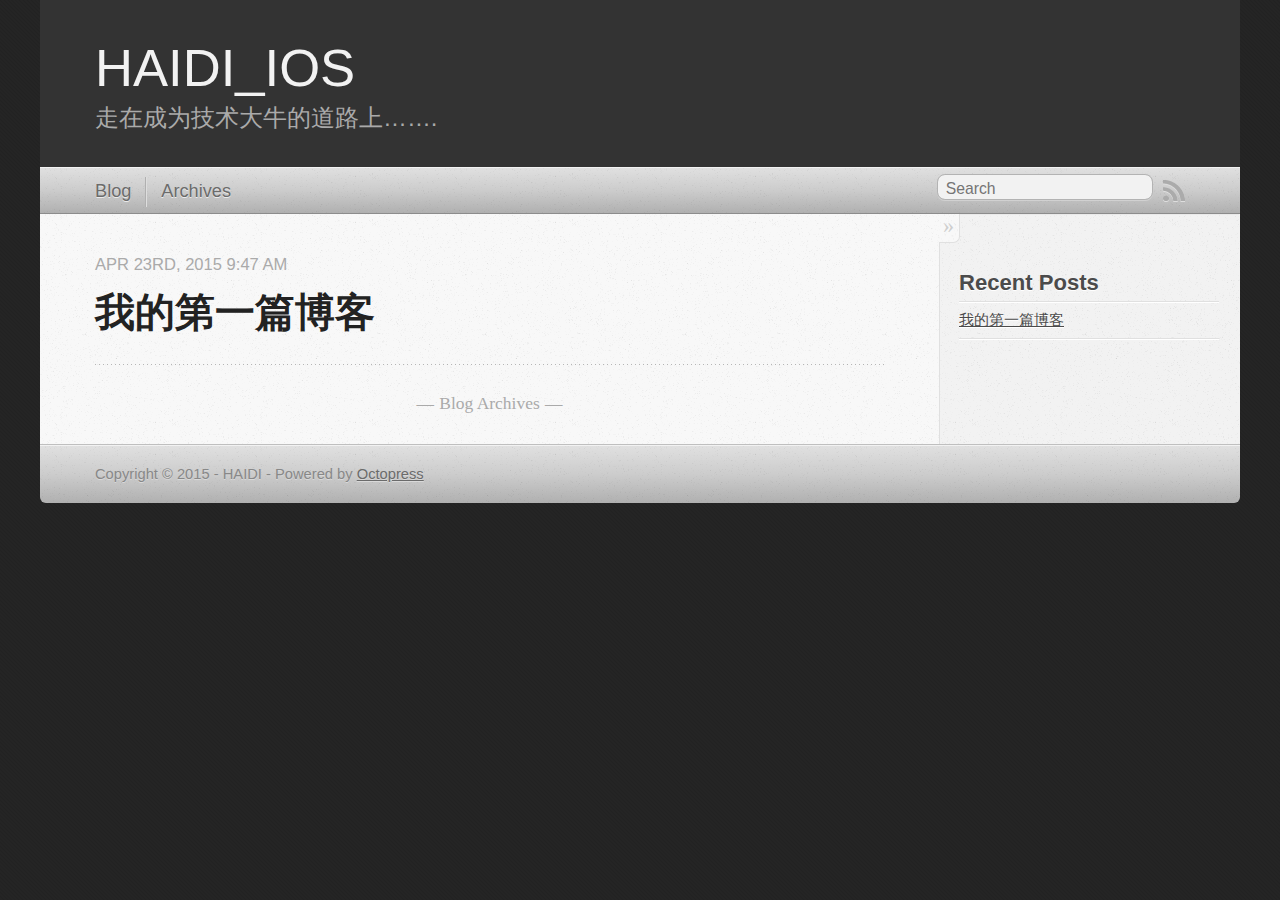
<file: index.html>
<!DOCTYPE html>
<!--[if IEMobile 7 ]><html class="no-js iem7"><![endif]-->
<!--[if lt IE 9]><html class="no-js lte-ie8"><![endif]-->
<!--[if (gt IE 8)|(gt IEMobile 7)|!(IEMobile)|!(IE)]><!--><html class="no-js" lang="en"><!--<![endif]-->
<head>
  <meta charset="utf-8">
  <title>HAIDI_IOS</title>
  <meta name="author" content="HAIDI">

  
  <meta name="description" content="
">
  

  <!-- http://t.co/dKP3o1e -->
  <meta name="HandheldFriendly" content="True">
  <meta name="MobileOptimized" content="320">
  <meta name="viewport" content="width=device-width, initial-scale=1">

  
  <link rel="canonical" href="http://haidi5476381.github.io/">
  <link href="/favicon.png" rel="icon">
  <link href="/stylesheets/screen.css" media="screen, projection" rel="stylesheet" type="text/css">
  <link href="/atom.xml" rel="alternate" title="HAIDI_IOS" type="application/atom+xml">
  <script src="/javascripts/modernizr-2.0.js"></script>
  <script src="//ajax.googleapis.com/ajax/libs/jquery/1.9.1/jquery.min.js"></script>
  <script>!window.jQuery && document.write(unescape('%3Cscript src="/javascripts/libs/jquery.min.js"%3E%3C/script%3E'))</script>
  <script src="/javascripts/octopress.js" type="text/javascript"></script>
  <!--Fonts from Google"s Web font directory at http://google.com/webfonts -->

  

</head>

<body   >
  <header role="banner"><hgroup>
  <h1><a href="/">HAIDI_IOS</a></h1>
  
    <h2>走在成为技术大牛的道路上&#8230;&#8230;.</h2>
  
</hgroup>

</header>
  <nav role="navigation"><ul class="subscription" data-subscription="rss">
  <li><a href="/atom.xml" rel="subscribe-rss" title="subscribe via RSS">RSS</a></li>
  
</ul>
  
<form action="https://www.google.com/search" method="get">
  <fieldset role="search">
    <input type="hidden" name="sitesearch" value="haidi5476381.github.io">
    <input class="search" type="text" name="q" results="0" placeholder="Search"/>
  </fieldset>
</form>
  
<ul class="main-navigation">
  <li><a href="/">Blog</a></li>
  <li><a href="/blog/archives">Archives</a></li>
</ul>

</nav>
  <div id="main">
    <div id="content">
      <div class="blog-index">
  
  
  
    <article>
      
  <header>
    
      <h1 class="entry-title"><a href="/blog/2015/04/23/wo-de-di-%5B%3F%5D-pian-bo-ke/">我的第一篇博客</a></h1>
    
    
      <p class="meta">
        




<time class='entry-date' datetime='2015-04-23T09:47:11+08:00'><span class='date'><span class='date-month'>Apr</span> <span class='date-day'>23</span><span class='date-suffix'>rd</span>, <span class='date-year'>2015</span></span> <span class='time'>9:47 am</span></time>
        
      </p>
    
  </header>


  <div class="entry-content">
</div>
  
  


    </article>
  
  <div class="pagination">
    
    <a href="/blog/archives">Blog Archives</a>
    
  </div>
</div>
<aside class="sidebar">
  
    <section>
  <h1>Recent Posts</h1>
  <ul id="recent_posts">
    
      <li class="post">
        <a href="/blog/2015/04/23/wo-de-di-%5B%3F%5D-pian-bo-ke/">我的第一篇博客</a>
      </li>
    
  </ul>
</section>





  
</aside>

    </div>
  </div>
  <footer role="contentinfo"><p>
  Copyright &copy; 2015 - HAIDI -
  <span class="credit">Powered by <a href="http://octopress.org">Octopress</a></span>
</p>

</footer>
  







  <script type="text/javascript">
    (function(){
      var twitterWidgets = document.createElement('script');
      twitterWidgets.type = 'text/javascript';
      twitterWidgets.async = true;
      twitterWidgets.src = '//platform.twitter.com/widgets.js';
      document.getElementsByTagName('head')[0].appendChild(twitterWidgets);
    })();
  </script>





</body>
</html>
</file>
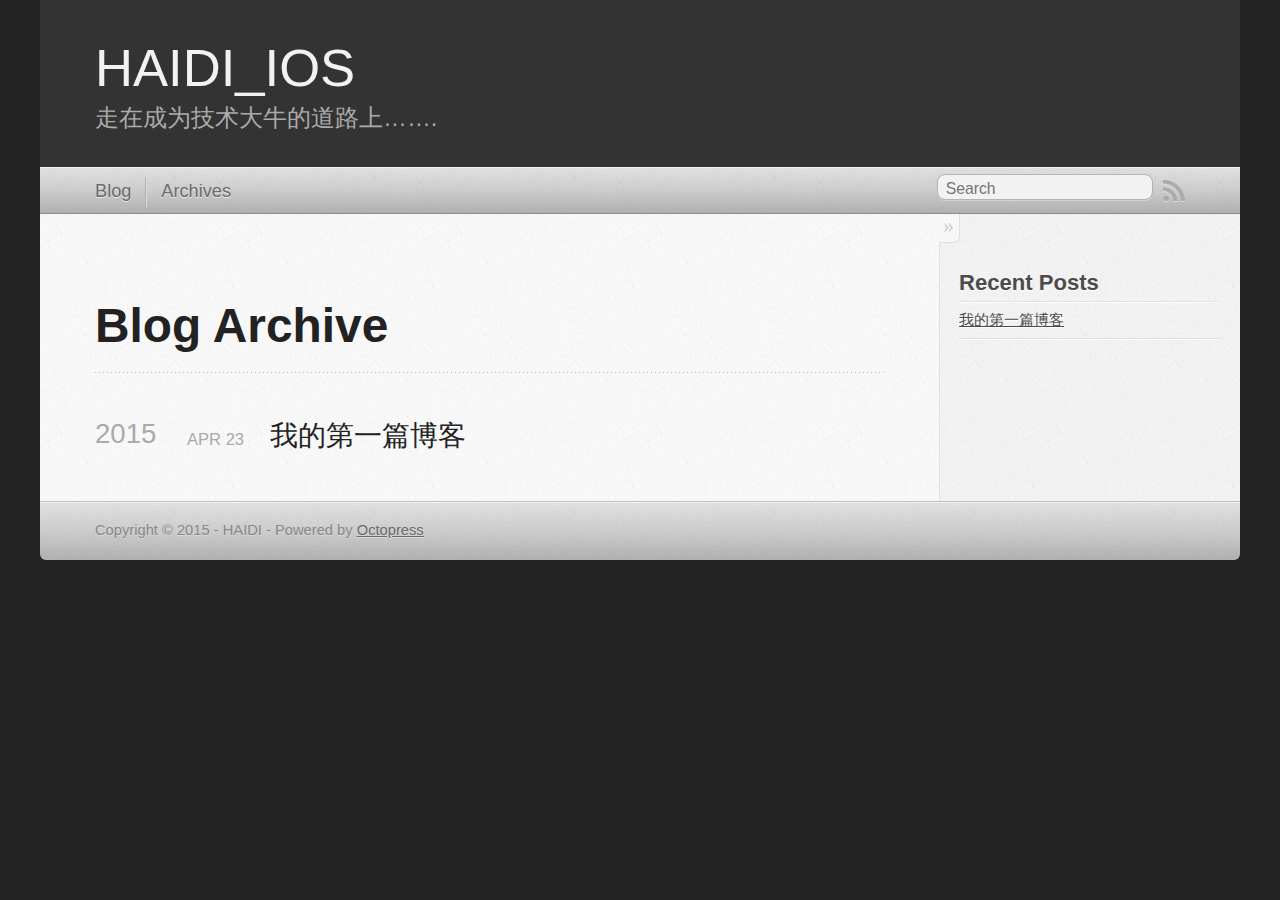
<file: blog/archives/index.html>
<!DOCTYPE html>
<!--[if IEMobile 7 ]><html class="no-js iem7"><![endif]-->
<!--[if lt IE 9]><html class="no-js lte-ie8"><![endif]-->
<!--[if (gt IE 8)|(gt IEMobile 7)|!(IEMobile)|!(IE)]><!--><html class="no-js" lang="en"><!--<![endif]-->
<head>
  <meta charset="utf-8">
  <title>Blog Archive - HAIDI_IOS</title>
  <meta name="author" content="HAIDI">

  
  <meta name="description" content=" Blog Archive 2015 我的第一篇博客
Apr 23 2015 Recent Posts 我的第一篇博客 ">
  

  <!-- http://t.co/dKP3o1e -->
  <meta name="HandheldFriendly" content="True">
  <meta name="MobileOptimized" content="320">
  <meta name="viewport" content="width=device-width, initial-scale=1">

  
  <link rel="canonical" href="http://haidi5476381.github.io/blog/archives/">
  <link href="/favicon.png" rel="icon">
  <link href="/stylesheets/screen.css" media="screen, projection" rel="stylesheet" type="text/css">
  <link href="/atom.xml" rel="alternate" title="HAIDI_IOS" type="application/atom+xml">
  <script src="/javascripts/modernizr-2.0.js"></script>
  <script src="//ajax.googleapis.com/ajax/libs/jquery/1.9.1/jquery.min.js"></script>
  <script>!window.jQuery && document.write(unescape('%3Cscript src="/javascripts/libs/jquery.min.js"%3E%3C/script%3E'))</script>
  <script src="/javascripts/octopress.js" type="text/javascript"></script>
  <!--Fonts from Google"s Web font directory at http://google.com/webfonts -->

  

</head>

<body   >
  <header role="banner"><hgroup>
  <h1><a href="/">HAIDI_IOS</a></h1>
  
    <h2>走在成为技术大牛的道路上&#8230;&#8230;.</h2>
  
</hgroup>

</header>
  <nav role="navigation"><ul class="subscription" data-subscription="rss">
  <li><a href="/atom.xml" rel="subscribe-rss" title="subscribe via RSS">RSS</a></li>
  
</ul>
  
<form action="https://www.google.com/search" method="get">
  <fieldset role="search">
    <input type="hidden" name="sitesearch" value="haidi5476381.github.io">
    <input class="search" type="text" name="q" results="0" placeholder="Search"/>
  </fieldset>
</form>
  
<ul class="main-navigation">
  <li><a href="/">Blog</a></li>
  <li><a href="/blog/archives">Archives</a></li>
</ul>

</nav>
  <div id="main">
    <div id="content">
      <div>
<article role="article">
  
  <header>
    <h1 class="entry-title">Blog Archive</h1>
    
  </header>
  
  <div id="blog-archives">



  
  <h2>2015</h2>

<article>
  
<h1><a href="/blog/2015/04/23/wo-de-di-%5B%3F%5D-pian-bo-ke/">我的第一篇博客</a></h1>
<time datetime="2015-04-23T09:47:11+08:00" pubdate><span class='month'>Apr</span> <span class='day'>23</span> <span class='year'>2015</span></time>


</article>

</div>

  
</article>

</div>

<aside class="sidebar">
  
    <section>
  <h1>Recent Posts</h1>
  <ul id="recent_posts">
    
      <li class="post">
        <a href="/blog/2015/04/23/wo-de-di-%5B%3F%5D-pian-bo-ke/">我的第一篇博客</a>
      </li>
    
  </ul>
</section>





  
</aside>


    </div>
  </div>
  <footer role="contentinfo"><p>
  Copyright &copy; 2015 - HAIDI -
  <span class="credit">Powered by <a href="http://octopress.org">Octopress</a></span>
</p>

</footer>
  







  <script type="text/javascript">
    (function(){
      var twitterWidgets = document.createElement('script');
      twitterWidgets.type = 'text/javascript';
      twitterWidgets.async = true;
      twitterWidgets.src = '//platform.twitter.com/widgets.js';
      document.getElementsByTagName('head')[0].appendChild(twitterWidgets);
    })();
  </script>





</body>
</html>
</file>
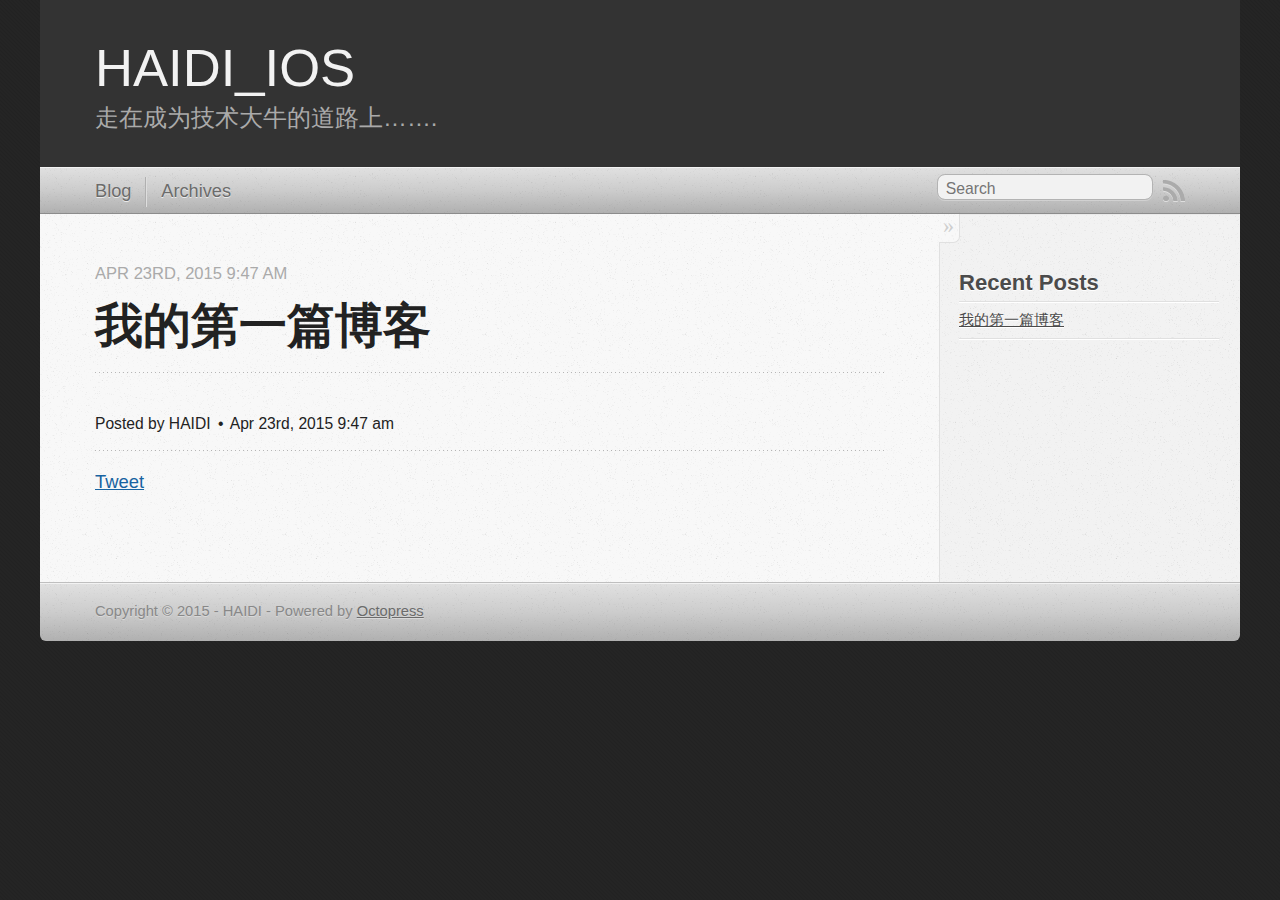
<file: blog/2015/04/23/wo-de-di-[?]-pian-bo-ke/index.html>
<!DOCTYPE html>
<!--[if IEMobile 7 ]><html class="no-js iem7"><![endif]-->
<!--[if lt IE 9]><html class="no-js lte-ie8"><![endif]-->
<!--[if (gt IE 8)|(gt IEMobile 7)|!(IEMobile)|!(IE)]><!--><html class="no-js" lang="en"><!--<![endif]-->
<head>
  <meta charset="utf-8">
  <title>我的第一篇博客 - HAIDI_IOS</title>
  <meta name="author" content="HAIDI">

  
  <meta name="description" content="
">
  

  <!-- http://t.co/dKP3o1e -->
  <meta name="HandheldFriendly" content="True">
  <meta name="MobileOptimized" content="320">
  <meta name="viewport" content="width=device-width, initial-scale=1">

  
  <link rel="canonical" href="http://haidi5476381.github.io/blog/2015/04/23/wo-de-di-%5B%3F%5D-pian-bo-ke/">
  <link href="/favicon.png" rel="icon">
  <link href="/stylesheets/screen.css" media="screen, projection" rel="stylesheet" type="text/css">
  <link href="/atom.xml" rel="alternate" title="HAIDI_IOS" type="application/atom+xml">
  <script src="/javascripts/modernizr-2.0.js"></script>
  <script src="//ajax.googleapis.com/ajax/libs/jquery/1.9.1/jquery.min.js"></script>
  <script>!window.jQuery && document.write(unescape('%3Cscript src="/javascripts/libs/jquery.min.js"%3E%3C/script%3E'))</script>
  <script src="/javascripts/octopress.js" type="text/javascript"></script>
  <!--Fonts from Google"s Web font directory at http://google.com/webfonts -->

  

</head>

<body   >
  <header role="banner"><hgroup>
  <h1><a href="/">HAIDI_IOS</a></h1>
  
    <h2>走在成为技术大牛的道路上&#8230;&#8230;.</h2>
  
</hgroup>

</header>
  <nav role="navigation"><ul class="subscription" data-subscription="rss">
  <li><a href="/atom.xml" rel="subscribe-rss" title="subscribe via RSS">RSS</a></li>
  
</ul>
  
<form action="https://www.google.com/search" method="get">
  <fieldset role="search">
    <input type="hidden" name="sitesearch" value="haidi5476381.github.io">
    <input class="search" type="text" name="q" results="0" placeholder="Search"/>
  </fieldset>
</form>
  
<ul class="main-navigation">
  <li><a href="/">Blog</a></li>
  <li><a href="/blog/archives">Archives</a></li>
</ul>

</nav>
  <div id="main">
    <div id="content">
      <div>
<article class="hentry" role="article">
  
  <header>
    
      <h1 class="entry-title">我的第一篇博客</h1>
    
    
      <p class="meta">
        




<time class='entry-date' datetime='2015-04-23T09:47:11+08:00'><span class='date'><span class='date-month'>Apr</span> <span class='date-day'>23</span><span class='date-suffix'>rd</span>, <span class='date-year'>2015</span></span> <span class='time'>9:47 am</span></time>
        
      </p>
    
  </header>


<div class="entry-content">
</div>


  <footer>
    <p class="meta">
      
  

<span class="byline author vcard">Posted by <span class="fn">HAIDI</span></span>

      




<time class='entry-date' datetime='2015-04-23T09:47:11+08:00'><span class='date'><span class='date-month'>Apr</span> <span class='date-day'>23</span><span class='date-suffix'>rd</span>, <span class='date-year'>2015</span></span> <span class='time'>9:47 am</span></time>
      


    </p>
    
      <div class="sharing">
  
  <a href="//twitter.com/share" class="twitter-share-button" data-url="http://haidi5476381.github.io/blog/2015/04/23/wo-de-di-%5B%3F%5D-pian-bo-ke/" data-via="haidi5476381" data-counturl="http://haidi5476381.github.io/blog/2015/04/23/wo-de-di-%5B%3F%5D-pian-bo-ke/" >Tweet</a>
  
  
  
</div>

    
    <p class="meta">
      
      
    </p>
  </footer>
</article>

</div>

<aside class="sidebar">
  
    <section>
  <h1>Recent Posts</h1>
  <ul id="recent_posts">
    
      <li class="post">
        <a href="/blog/2015/04/23/wo-de-di-%5B%3F%5D-pian-bo-ke/">我的第一篇博客</a>
      </li>
    
  </ul>
</section>





  
</aside>


    </div>
  </div>
  <footer role="contentinfo"><p>
  Copyright &copy; 2015 - HAIDI -
  <span class="credit">Powered by <a href="http://octopress.org">Octopress</a></span>
</p>

</footer>
  







  <script type="text/javascript">
    (function(){
      var twitterWidgets = document.createElement('script');
      twitterWidgets.type = 'text/javascript';
      twitterWidgets.async = true;
      twitterWidgets.src = '//platform.twitter.com/widgets.js';
      document.getElementsByTagName('head')[0].appendChild(twitterWidgets);
    })();
  </script>





</body>
</html>
</file>
<file: stylesheets/screen.css>
html,body,div,span,applet,object,iframe,h1,h2,h3,h4,h5,h6,p,blockquote,pre,a,abbr,acronym,address,big,cite,code,del,dfn,em,img,ins,kbd,q,s,samp,small,strike,strong,sub,sup,tt,var,b,u,i,center,dl,dt,dd,ol,ul,li,fieldset,form,label,legend,table,caption,tbody,tfoot,thead,tr,th,td,article,aside,canvas,details,embed,figure,figcaption,footer,header,hgroup,menu,nav,output,ruby,section,summary,time,mark,audio,video{margin:0;padding:0;border:0;font:inherit;font-size:100%;vertical-align:baseline}html{line-height:1}ol,ul{list-style:none}table{border-collapse:collapse;border-spacing:0}caption,th,td{text-align:left;font-weight:normal;vertical-align:middle}q,blockquote{quotes:none}q:before,q:after,blockquote:before,blockquote:after{content:"";content:none}a img{border:none}article,aside,details,figcaption,figure,footer,header,hgroup,main,menu,nav,section,summary{display:block}a{color:#1863a1}a:visited{color:#751590}a:focus{color:#0181eb}a:hover{color:#0181eb}a:active{color:#01579f}aside.sidebar a{color:#222}aside.sidebar a:focus{color:#0181eb}aside.sidebar a:hover{color:#0181eb}aside.sidebar a:active{color:#01579f}a{-moz-transition:color 0.3s;-o-transition:color 0.3s;-webkit-transition:color 0.3s;transition:color 0.3s}html{background:#252525 url('/images/line-tile.png?1429753515') top left}body>div{background:#f2f2f2 url('/images/noise.png?1429753515') top left;border-bottom:1px solid #bfbfbf}body>div>div{background:#f8f8f8 url('/images/noise.png?1429753515') top left;border-right:1px solid #e0e0e0}.heading,body>header h1,h1,h2,h3,h4,h5,h6{font-family:"PT Serif","Georgia","Helvetica Neue",Arial,sans-serif}.sans,body>header h2,article header p.meta,article>footer,#content .blog-index footer,html .gist .gist-file .gist-meta,#blog-archives a.category,#blog-archives time,aside.sidebar section,body>footer{font-family:"PT Sans","Helvetica Neue",Arial,sans-serif}.serif,body,#content .blog-index a[rel=full-article]{font-family:"PT Serif",Georgia,Times,"Times New Roman",serif}.mono,pre,code,tt,p code,li code{font-family:Menlo,Monaco,"Andale Mono","lucida console","Courier New",monospace}body>header h1{font-size:2.2em;font-family:"PT Serif","Georgia","Helvetica Neue",Arial,sans-serif;font-weight:normal;line-height:1.2em;margin-bottom:0.6667em}body>header h2{font-family:"PT Serif","Georgia","Helvetica Neue",Arial,sans-serif}body{line-height:1.5em;color:#222}h1{font-size:2.2em;line-height:1.2em}@media only screen and (min-width: 992px){body{font-size:1.15em}h1{font-size:2.6em;line-height:1.2em}}h1,h2,h3,h4,h5,h6{text-rendering:optimizelegibility;margin-bottom:1em;font-weight:bold}h2,section h1{font-size:1.5em}h3,section h2,section section h1{font-size:1.3em}h4,section h3,section section h2,section section section h1{font-size:1em}h5,section h4,section section h3{font-size:.9em}h6,section h5,section section h4,section section section h3{font-size:.8em}p,article blockquote,ul,ol{margin-bottom:1.5em}ul{list-style-type:disc}ul ul{list-style-type:circle;margin-bottom:0px}ul ul ul{list-style-type:square;margin-bottom:0px}ol{list-style-type:decimal}ol ol{list-style-type:lower-alpha;margin-bottom:0px}ol ol ol{list-style-type:lower-roman;margin-bottom:0px}ul,ul ul,ul ol,ol,ol ul,ol ol{margin-left:1.3em}ul ul,ul ol,ol ul,ol ol{margin-bottom:0em}strong{font-weight:bold}em{font-style:italic}sup,sub{font-size:0.75em;position:relative;display:inline-block;padding:0 .2em;line-height:.8em}sup{top:-.5em}sub{bottom:-.5em}a[rev='footnote']{font-size:.75em;padding:0 .3em;line-height:1}q{font-style:italic}q:before{content:"\201C"}q:after{content:"\201D"}em,dfn{font-style:italic}strong,dfn{font-weight:bold}del,s{text-decoration:line-through}abbr,acronym{border-bottom:1px dotted;cursor:help}hr{margin-bottom:0.2em}small{font-size:.8em}big{font-size:1.2em}article blockquote{font-style:italic;position:relative;font-size:1.2em;line-height:1.5em;padding-left:1em;border-left:4px solid rgba(170,170,170,0.5)}article blockquote cite{font-style:italic}article blockquote cite a{color:#aaa !important;word-wrap:break-word}article blockquote cite:before{content:'\2014';padding-right:.3em;padding-left:.3em;color:#aaa}@media only screen and (min-width: 992px){article blockquote{padding-left:1.5em;border-left-width:4px}}.pullquote-right:before,.pullquote-left:before{padding:0;border:none;content:attr(data-pullquote);float:right;width:45%;margin:.5em 0 1em 1.5em;position:relative;top:7px;font-size:1.4em;line-height:1.45em}.pullquote-left:before{float:left;margin:.5em 1.5em 1em 0}.force-wrap,article a,aside.sidebar a{white-space:-moz-pre-wrap;white-space:-pre-wrap;white-space:-o-pre-wrap;white-space:pre-wrap;word-wrap:break-word}.group,body>header,body>nav,body>footer,body #content>article,body #content>div>article,body #content>div>section,body div.pagination,aside.sidebar,#main,#content,.sidebar{*zoom:1}.group:after,body>header:after,body>nav:after,body>footer:after,body #content>article:after,body #content>div>article:after,body #content>div>section:after,body div.pagination:after,#main:after,#content:after,.sidebar:after{content:"";display:table;clear:both}body{-webkit-text-size-adjust:none;max-width:1200px;position:relative;margin:0 auto}body>header,body>nav,body>footer,body #content>article,body #content>div>article,body #content>div>section{padding-left:18px;padding-right:18px}@media only screen and (min-width: 480px){body>header,body>nav,body>footer,body #content>article,body #content>div>article,body #content>div>section{padding-left:25px;padding-right:25px}}@media only screen and (min-width: 768px){body>header,body>nav,body>footer,body #content>article,body #content>div>article,body #content>div>section{padding-left:35px;padding-right:35px}}@media only screen and (min-width: 992px){body>header,body>nav,body>footer,body #content>article,body #content>div>article,body #content>div>section{padding-left:55px;padding-right:55px}}body div.pagination{margin-left:18px;margin-right:18px}@media only screen and (min-width: 480px){body div.pagination{margin-left:25px;margin-right:25px}}@media only screen and (min-width: 768px){body div.pagination{margin-left:35px;margin-right:35px}}@media only screen and (min-width: 992px){body div.pagination{margin-left:55px;margin-right:55px}}body>header{font-size:1em;padding-top:1.5em;padding-bottom:1.5em}#content{overflow:hidden}#content>div,#content>article{width:100%}aside.sidebar{float:none;padding:0 18px 1px;background-color:#f7f7f7;border-top:1px solid #e0e0e0}.flex-content,article img,article video,article .flash-video,aside.sidebar img{max-width:100%;height:auto}.basic-alignment.left,article img.left,article video.left,article .left.flash-video,aside.sidebar img.left{float:left;margin-right:1.5em}.basic-alignment.right,article img.right,article video.right,article .right.flash-video,aside.sidebar img.right{float:right;margin-left:1.5em}.basic-alignment.center,article img.center,article video.center,article .center.flash-video,aside.sidebar img.center{display:block;margin:0 auto 1.5em}.basic-alignment.left,article img.left,article video.left,article .left.flash-video,aside.sidebar img.left,.basic-alignment.right,article img.right,article video.right,article .right.flash-video,aside.sidebar img.right{margin-bottom:.8em}.toggle-sidebar,.no-sidebar .toggle-sidebar{display:none}@media only screen and (min-width: 750px){body.sidebar-footer aside.sidebar{float:none;width:auto;clear:left;margin:0;padding:0 35px 1px;background-color:#f7f7f7;border-top:1px solid #eaeaea}body.sidebar-footer aside.sidebar section.odd,body.sidebar-footer aside.sidebar section.even{float:left;width:48%}body.sidebar-footer aside.sidebar section.odd{margin-left:0}body.sidebar-footer aside.sidebar section.even{margin-left:4%}body.sidebar-footer aside.sidebar.thirds section{width:30%;margin-left:5%}body.sidebar-footer aside.sidebar.thirds section.first{margin-left:0;clear:both}}body.sidebar-footer #content{margin-right:0px}body.sidebar-footer .toggle-sidebar{display:none}@media only screen and (min-width: 550px){body>header{font-size:1em}}@media only screen and (min-width: 750px){aside.sidebar{float:none;width:auto;clear:left;margin:0;padding:0 35px 1px;background-color:#f7f7f7;border-top:1px solid #eaeaea}aside.sidebar section.odd,aside.sidebar section.even{float:left;width:48%}aside.sidebar section.odd{margin-left:0}aside.sidebar section.even{margin-left:4%}aside.sidebar.thirds section{width:30%;margin-left:5%}aside.sidebar.thirds section.first{margin-left:0;clear:both}}@media only screen and (min-width: 768px){body{-webkit-text-size-adjust:auto}body>header{font-size:1.2em}#main{padding:0;margin:0 auto}#content{overflow:visible;margin-right:240px;position:relative}.no-sidebar #content{margin-right:0;border-right:0}.collapse-sidebar #content{margin-right:20px}#content>div,#content>article{padding-top:17.5px;padding-bottom:17.5px;float:left}aside.sidebar{width:210px;padding:0 15px 15px;background:none;clear:none;float:left;margin:0 -100% 0 0}aside.sidebar section{width:auto;margin-left:0}aside.sidebar section.odd,aside.sidebar section.even{float:none;width:auto;margin-left:0}.collapse-sidebar aside.sidebar{float:none;width:auto;clear:left;margin:0;padding:0 35px 1px;background-color:#f7f7f7;border-top:1px solid #eaeaea}.collapse-sidebar aside.sidebar section.odd,.collapse-sidebar aside.sidebar section.even{float:left;width:48%}.collapse-sidebar aside.sidebar section.odd{margin-left:0}.collapse-sidebar aside.sidebar section.even{margin-left:4%}.collapse-sidebar aside.sidebar.thirds section{width:30%;margin-left:5%}.collapse-sidebar aside.sidebar.thirds section.first{margin-left:0;clear:both}}@media only screen and (min-width: 992px){body>header{font-size:1.3em}#content{margin-right:300px}#content>div,#content>article{padding-top:27.5px;padding-bottom:27.5px}aside.sidebar{width:260px;padding:1.2em 20px 20px}.collapse-sidebar aside.sidebar{padding-left:55px;padding-right:55px}}@media only screen and (min-width: 768px){ul,ol{margin-left:0}}body>header{background:#333}body>header h1{display:inline-block;margin:0}body>header h1 a,body>header h1 a:visited,body>header h1 a:hover{color:#f2f2f2;text-decoration:none}body>header h2{margin:.2em 0 0;font-size:1em;color:#aaa;font-weight:normal}body>nav{position:relative;background-color:#ccc;background:url('/images/noise.png?1429753515'),url('[data-uri]');background:url('/images/noise.png?1429753515'),-webkit-gradient(linear, 50% 0%, 50% 100%, color-stop(0%, #e0e0e0),color-stop(50%, #cccccc),color-stop(100%, #b0b0b0));background:url('/images/noise.png?1429753515'),-moz-linear-gradient(#e0e0e0,#cccccc,#b0b0b0);background:url('/images/noise.png?1429753515'),-webkit-linear-gradient(#e0e0e0,#cccccc,#b0b0b0);background:url('/images/noise.png?1429753515'),linear-gradient(#e0e0e0,#cccccc,#b0b0b0);border-top:1px solid #f2f2f2;border-bottom:1px solid #8c8c8c;padding-top:.35em;padding-bottom:.35em}body>nav form{-moz-background-clip:padding;-o-background-clip:padding-box;-webkit-background-clip:padding;background-clip:padding-box;margin:0;padding:0}body>nav form .search{padding:.3em .5em 0;font-size:.85em;font-family:"PT Sans","Helvetica Neue",Arial,sans-serif;line-height:1.1em;width:95%;-moz-border-radius:0.5em;-webkit-border-radius:0.5em;border-radius:0.5em;-moz-background-clip:padding;-o-background-clip:padding-box;-webkit-background-clip:padding;background-clip:padding-box;-moz-box-shadow:#d1d1d1 0 1px;-webkit-box-shadow:#d1d1d1 0 1px;box-shadow:#d1d1d1 0 1px;background-color:#f2f2f2;border:1px solid #b3b3b3;color:#888}body>nav form .search:focus{color:#444;border-color:#80b1df;-moz-box-shadow:#80b1df 0 0 4px,#80b1df 0 0 3px inset;-webkit-box-shadow:#80b1df 0 0 4px,#80b1df 0 0 3px inset;box-shadow:#80b1df 0 0 4px,#80b1df 0 0 3px inset;background-color:#fff;outline:none}body>nav fieldset[role=search]{float:right;width:48%}body>nav fieldset.mobile-nav{float:left;width:48%}body>nav fieldset.mobile-nav select{width:100%;font-size:.8em;border:1px solid #888}body>nav ul{display:none}@media only screen and (min-width: 550px){body>nav{font-size:.9em}body>nav ul{margin:0;padding:0;border:0;overflow:hidden;*zoom:1;float:left;display:block;padding-top:.15em}body>nav ul li{list-style-image:none;list-style-type:none;margin-left:0;white-space:nowrap;float:left;padding-left:0;padding-right:0}body>nav ul li:first-child{padding-left:0}body>nav ul li:last-child{padding-right:0}body>nav ul li.last{padding-right:0}body>nav ul.subscription{margin-left:.8em;float:right}body>nav ul.subscription li:last-child a{padding-right:0}body>nav ul li{margin:0}body>nav a{color:#6b6b6b;font-family:"PT Sans","Helvetica Neue",Arial,sans-serif;text-shadow:#ebebeb 0 1px;float:left;text-decoration:none;font-size:1.1em;padding:.1em 0;line-height:1.5em}body>nav a:visited{color:#6b6b6b}body>nav a:hover{color:#2b2b2b}body>nav li+li{border-left:1px solid #b0b0b0;margin-left:.8em}body>nav li+li a{padding-left:.8em;border-left:1px solid #dedede}body>nav form{float:right;text-align:left;padding-left:.8em;width:175px}body>nav form .search{width:93%;font-size:.95em;line-height:1.2em}body>nav ul[data-subscription$=email]+form{width:97px}body>nav ul[data-subscription$=email]+form .search{width:91%}body>nav fieldset.mobile-nav{display:none}body>nav fieldset[role=search]{width:99%}}@media only screen and (min-width: 992px){body>nav form{width:215px}body>nav ul[data-subscription$=email]+form{width:147px}}.no-placeholder body>nav .search{background:#f2f2f2 url('/images/search.png?1429753515') 0.3em 0.25em no-repeat;text-indent:1.3em}@media only screen and (min-width: 550px){.maskImage body>nav ul[data-subscription$=email]+form{width:123px}}@media only screen and (min-width: 992px){.maskImage body>nav ul[data-subscription$=email]+form{width:173px}}.maskImage ul.subscription{position:relative;top:.2em}.maskImage ul.subscription li,.maskImage ul.subscription a{border:0;padding:0}.maskImage a[rel=subscribe-rss]{position:relative;top:0px;text-indent:-999999em;background-color:#dedede;border:0;padding:0}.maskImage a[rel=subscribe-rss],.maskImage a[rel=subscribe-rss]:after{-webkit-mask-image:url('/images/rss.png?1429753515');-moz-mask-image:url('/images/rss.png?1429753515');-ms-mask-image:url('/images/rss.png?1429753515');-o-mask-image:url('/images/rss.png?1429753515');mask-image:url('/images/rss.png?1429753515');-webkit-mask-repeat:no-repeat;-moz-mask-repeat:no-repeat;-ms-mask-repeat:no-repeat;-o-mask-repeat:no-repeat;mask-repeat:no-repeat;width:22px;height:22px}.maskImage a[rel=subscribe-rss]:after{content:"";position:absolute;top:-1px;left:0;background-color:#ababab}.maskImage a[rel=subscribe-rss]:hover:after{background-color:#9e9e9e}.maskImage a[rel=subscribe-email]{position:relative;top:0px;text-indent:-999999em;background-color:#dedede;border:0;padding:0}.maskImage a[rel=subscribe-email],.maskImage a[rel=subscribe-email]:after{-webkit-mask-image:url('/images/email.png?1429753515');-moz-mask-image:url('/images/email.png?1429753515');-ms-mask-image:url('/images/email.png?1429753515');-o-mask-image:url('/images/email.png?1429753515');mask-image:url('/images/email.png?1429753515');-webkit-mask-repeat:no-repeat;-moz-mask-repeat:no-repeat;-ms-mask-repeat:no-repeat;-o-mask-repeat:no-repeat;mask-repeat:no-repeat;width:28px;height:22px}.maskImage a[rel=subscribe-email]:after{content:"";position:absolute;top:-1px;left:0;background-color:#ababab}.maskImage a[rel=subscribe-email]:hover:after{background-color:#9e9e9e}article{padding-top:1em}article header{position:relative;padding-top:2em;padding-bottom:1em;margin-bottom:1em;background:url('[data-uri]') bottom left repeat-x}article header h1{margin:0}article header h1 a{text-decoration:none}article header h1 a:hover{text-decoration:underline}article header p{font-size:.9em;color:#aaa;margin:0}article header p.meta{text-transform:uppercase;position:absolute;top:0}@media only screen and (min-width: 768px){article header{margin-bottom:1.5em;padding-bottom:1em;background:url('[data-uri]') bottom left repeat-x}}article h2{padding-top:0.8em;background:url('[data-uri]') top left repeat-x}.entry-content article h2:first-child,article header+h2{padding-top:0}article h2:first-child,article header+h2{background:none}article .feature{padding-top:.5em;margin-bottom:1em;padding-bottom:1em;background:url('[data-uri]') bottom left repeat-x;font-size:2.0em;font-style:italic;line-height:1.3em}article img,article video,article .flash-video{-moz-border-radius:0.3em;-webkit-border-radius:0.3em;border-radius:0.3em;-moz-box-shadow:rgba(0,0,0,0.15) 0 1px 4px;-webkit-box-shadow:rgba(0,0,0,0.15) 0 1px 4px;box-shadow:rgba(0,0,0,0.15) 0 1px 4px;-moz-box-sizing:border-box;-webkit-box-sizing:border-box;box-sizing:border-box;border:#fff 0.5em solid}article video,article .flash-video{margin:0 auto 1.5em}article video{display:block;width:100%}article .flash-video>div{position:relative;display:block;padding-bottom:56.25%;padding-top:1px;height:0;overflow:hidden}article .flash-video>div iframe,article .flash-video>div object,article .flash-video>div embed{position:absolute;top:0;left:0;width:100%;height:100%}article>footer{padding-bottom:2.5em;margin-top:2em}article>footer p.meta{margin-bottom:.8em;font-size:.85em;clear:both;overflow:hidden}.blog-index article+article{background:url('[data-uri]') top left repeat-x}#content .blog-index{padding-top:0;padding-bottom:0}#content .blog-index article{padding-top:2em}#content .blog-index article header{background:none;padding-bottom:0}#content .blog-index article h1{font-size:2.2em}#content .blog-index article h1 a{color:inherit}#content .blog-index article h1 a:hover{color:#0181eb}#content .blog-index a[rel=full-article]{background:#ebebeb;display:inline-block;padding:.4em .8em;margin-right:.5em;text-decoration:none;color:#666;-moz-transition:background-color 0.5s;-o-transition:background-color 0.5s;-webkit-transition:background-color 0.5s;transition:background-color 0.5s}#content .blog-index a[rel=full-article]:hover{background:#0181eb;text-shadow:none;color:#f8f8f8}#content .blog-index footer{margin-top:1em}.separator,article>footer .byline+time:before,article>footer time+time:before,article>footer .comments:before,article>footer .byline ~ .categories:before{content:"\2022 ";padding:0 .4em 0 .2em;display:inline-block}#content div.pagination{text-align:center;font-size:.95em;position:relative;background:url('[data-uri]') top left repeat-x;padding-top:1.5em;padding-bottom:1.5em}#content div.pagination a{text-decoration:none;color:#aaa}#content div.pagination a.prev{position:absolute;left:0}#content div.pagination a.next{position:absolute;right:0}#content div.pagination a:hover{color:#0181eb}#content div.pagination a[href*=archive]:before,#content div.pagination a[href*=archive]:after{content:'\2014';padding:0 .3em}p.meta+.sharing{padding-top:1em;padding-left:0;background:url('[data-uri]') top left repeat-x}#fb-root{display:none}.highlight,html .gist .gist-file .gist-syntax .gist-highlight{border:1px solid #05232b !important}.highlight table td.code,html .gist .gist-file .gist-syntax .gist-highlight table td.code{width:100%}.highlight .line-numbers,html .gist .gist-file .gist-syntax .highlight .line_numbers{text-align:right;font-size:13px;line-height:1.45em;background:#073642 url('/images/noise.png?1429753515') top left !important;border-right:1px solid #00232c !important;-moz-box-shadow:#083e4b -1px 0 inset;-webkit-box-shadow:#083e4b -1px 0 inset;box-shadow:#083e4b -1px 0 inset;text-shadow:#021014 0 -1px;padding:.8em !important;-moz-border-radius:0;-webkit-border-radius:0;border-radius:0}.highlight .line-numbers span,html .gist .gist-file .gist-syntax .highlight .line_numbers span{color:#586e75 !important}figure.code,.gist-file,pre{-moz-box-shadow:rgba(0,0,0,0.06) 0 0 10px;-webkit-box-shadow:rgba(0,0,0,0.06) 0 0 10px;box-shadow:rgba(0,0,0,0.06) 0 0 10px}figure.code .highlight pre,.gist-file .highlight pre,pre .highlight pre{-moz-box-shadow:none;-webkit-box-shadow:none;box-shadow:none}.gist .highlight *::-moz-selection,figure.code .highlight *::-moz-selection{background:#386774;color:inherit;text-shadow:#002b36 0 1px}.gist .highlight *::-webkit-selection,figure.code .highlight *::-webkit-selection{background:#386774;color:inherit;text-shadow:#002b36 0 1px}.gist .highlight *::selection,figure.code .highlight *::selection{background:#386774;color:inherit;text-shadow:#002b36 0 1px}html .gist .gist-file{margin-bottom:1.8em;position:relative;border:none;padding-top:26px !important}html .gist .gist-file .highlight{margin-bottom:0}html .gist .gist-file .gist-syntax{border-bottom:0 !important;background:none !important}html .gist .gist-file .gist-syntax .gist-highlight{background:#002b36 !important}html .gist .gist-file .gist-syntax .highlight pre{padding:0}html .gist .gist-file .gist-meta{padding:.6em 0.8em;border:1px solid #083e4b !important;color:#586e75;font-size:.7em !important;background:#073642 url('/images/noise.png?1429753515') top left;line-height:1.5em}html .gist .gist-file .gist-meta a{color:#75878b !important;text-decoration:none}html .gist .gist-file .gist-meta a:hover,html .gist .gist-file .gist-meta a:focus{text-decoration:underline}html .gist .gist-file .gist-meta a:hover{color:#93a1a1 !important}html .gist .gist-file .gist-meta a[href*='#file']{position:absolute;top:0;left:0;right:-10px;color:#474747 !important}html .gist .gist-file .gist-meta a[href*='#file']:hover{color:#1863a1 !important}html .gist .gist-file .gist-meta a[href*=raw]{top:.4em}pre{background:#002b36 url('/images/noise.png?1429753515') top left;-moz-border-radius:0.4em;-webkit-border-radius:0.4em;border-radius:0.4em;border:1px solid #05232b;line-height:1.45em;font-size:13px;margin-bottom:2.1em;padding:.8em 1em;color:#93a1a1;overflow:auto}h3.filename+pre{-moz-border-radius-topleft:0px;-webkit-border-top-left-radius:0px;border-top-left-radius:0px;-moz-border-radius-topright:0px;-webkit-border-top-right-radius:0px;border-top-right-radius:0px}p code,li code{display:inline-block;white-space:no-wrap;background:#fff;font-size:.8em;line-height:1.5em;color:#555;border:1px solid #ddd;-moz-border-radius:0.4em;-webkit-border-radius:0.4em;border-radius:0.4em;padding:0 .3em;margin:-1px 0}p pre code,li pre code{font-size:1em !important;background:none;border:none}.pre-code,html .gist .gist-file .gist-syntax .highlight pre,.highlight code{font-family:Menlo,Monaco,"Andale Mono","lucida console","Courier New",monospace !important;overflow:scroll;overflow-y:hidden;display:block;padding:.8em;overflow-x:auto;line-height:1.45em;background:#002b36 url('/images/noise.png?1429753515') top left !important;color:#93a1a1 !important}.pre-code span,html .gist .gist-file .gist-syntax .highlight pre span,.highlight code span{color:#93a1a1 !important}.pre-code span,html .gist .gist-file .gist-syntax .highlight pre span,.highlight code span{font-style:normal !important;font-weight:normal !important}.pre-code .c,html .gist .gist-file .gist-syntax .highlight pre .c,.highlight code .c{color:#586e75 !important;font-style:italic !important}.pre-code .cm,html .gist .gist-file .gist-syntax .highlight pre .cm,.highlight code .cm{color:#586e75 !important;font-style:italic !important}.pre-code .cp,html .gist .gist-file .gist-syntax .highlight pre .cp,.highlight code .cp{color:#586e75 !important;font-style:italic !important}.pre-code .c1,html .gist .gist-file .gist-syntax .highlight pre .c1,.highlight code .c1{color:#586e75 !important;font-style:italic !important}.pre-code .cs,html .gist .gist-file .gist-syntax .highlight pre .cs,.highlight code .cs{color:#586e75 !important;font-weight:bold !important;font-style:italic !important}.pre-code .err,html .gist .gist-file .gist-syntax .highlight pre .err,.highlight code .err{color:#dc322f !important;background:none !important}.pre-code .k,html .gist .gist-file .gist-syntax .highlight pre .k,.highlight code .k{color:#cb4b16 !important}.pre-code .o,html .gist .gist-file .gist-syntax .highlight pre .o,.highlight code .o{color:#93a1a1 !important;font-weight:bold !important}.pre-code .p,html .gist .gist-file .gist-syntax .highlight pre .p,.highlight code .p{color:#93a1a1 !important}.pre-code .ow,html .gist .gist-file .gist-syntax .highlight pre .ow,.highlight code .ow{color:#2aa198 !important;font-weight:bold !important}.pre-code .gd,html .gist .gist-file .gist-syntax .highlight pre .gd,.highlight code .gd{color:#93a1a1 !important;background-color:#372c34 !important;display:inline-block}.pre-code .gd .x,html .gist .gist-file .gist-syntax .highlight pre .gd .x,.highlight code .gd .x{color:#93a1a1 !important;background-color:#4d2d33 !important;display:inline-block}.pre-code .ge,html .gist .gist-file .gist-syntax .highlight pre .ge,.highlight code .ge{color:#93a1a1 !important;font-style:italic !important}.pre-code .gh,html .gist .gist-file .gist-syntax .highlight pre .gh,.highlight code .gh{color:#586e75 !important}.pre-code .gi,html .gist .gist-file .gist-syntax .highlight pre .gi,.highlight code .gi{color:#93a1a1 !important;background-color:#1a412b !important;display:inline-block}.pre-code .gi .x,html .gist .gist-file .gist-syntax .highlight pre .gi .x,.highlight code .gi .x{color:#93a1a1 !important;background-color:#355720 !important;display:inline-block}.pre-code .gs,html .gist .gist-file .gist-syntax .highlight pre .gs,.highlight code .gs{color:#93a1a1 !important;font-weight:bold !important}.pre-code .gu,html .gist .gist-file .gist-syntax .highlight pre .gu,.highlight code .gu{color:#6c71c4 !important}.pre-code .kc,html .gist .gist-file .gist-syntax .highlight pre .kc,.highlight code .kc{color:#859900 !important;font-weight:bold !important}.pre-code .kd,html .gist .gist-file .gist-syntax .highlight pre .kd,.highlight code .kd{color:#268bd2 !important}.pre-code .kp,html .gist .gist-file .gist-syntax .highlight pre .kp,.highlight code .kp{color:#cb4b16 !important;font-weight:bold !important}.pre-code .kr,html .gist .gist-file .gist-syntax .highlight pre .kr,.highlight code .kr{color:#d33682 !important;font-weight:bold !important}.pre-code .kt,html .gist .gist-file .gist-syntax .highlight pre .kt,.highlight code .kt{color:#2aa198 !important}.pre-code .n,html .gist .gist-file .gist-syntax .highlight pre .n,.highlight code .n{color:#268bd2 !important}.pre-code .na,html .gist .gist-file .gist-syntax .highlight pre .na,.highlight code .na{color:#268bd2 !important}.pre-code .nb,html .gist .gist-file .gist-syntax .highlight pre .nb,.highlight code .nb{color:#859900 !important}.pre-code .nc,html .gist .gist-file .gist-syntax .highlight pre .nc,.highlight code .nc{color:#d33682 !important}.pre-code .no,html .gist .gist-file .gist-syntax .highlight pre .no,.highlight code .no{color:#b58900 !important}.pre-code .nl,html .gist .gist-file .gist-syntax .highlight pre .nl,.highlight code .nl{color:#859900 !important}.pre-code .ne,html .gist .gist-file .gist-syntax .highlight pre .ne,.highlight code .ne{color:#268bd2 !important;font-weight:bold !important}.pre-code .nf,html .gist .gist-file .gist-syntax .highlight pre .nf,.highlight code .nf{color:#268bd2 !important;font-weight:bold !important}.pre-code .nn,html .gist .gist-file .gist-syntax .highlight pre .nn,.highlight code .nn{color:#b58900 !important}.pre-code .nt,html .gist .gist-file .gist-syntax .highlight pre .nt,.highlight code .nt{color:#268bd2 !important;font-weight:bold !important}.pre-code .nx,html .gist .gist-file .gist-syntax .highlight pre .nx,.highlight code .nx{color:#b58900 !important}.pre-code .vg,html .gist .gist-file .gist-syntax .highlight pre .vg,.highlight code .vg{color:#268bd2 !important}.pre-code .vi,html .gist .gist-file .gist-syntax .highlight pre .vi,.highlight code .vi{color:#268bd2 !important}.pre-code .nv,html .gist .gist-file .gist-syntax .highlight pre .nv,.highlight code .nv{color:#268bd2 !important}.pre-code .mf,html .gist .gist-file .gist-syntax .highlight pre .mf,.highlight code .mf{color:#2aa198 !important}.pre-code .m,html .gist .gist-file .gist-syntax .highlight pre .m,.highlight code .m{color:#2aa198 !important}.pre-code .mh,html .gist .gist-file .gist-syntax .highlight pre .mh,.highlight code .mh{color:#2aa198 !important}.pre-code .mi,html .gist .gist-file .gist-syntax .highlight pre .mi,.highlight code .mi{color:#2aa198 !important}.pre-code .s,html .gist .gist-file .gist-syntax .highlight pre .s,.highlight code .s{color:#2aa198 !important}.pre-code .sd,html .gist .gist-file .gist-syntax .highlight pre .sd,.highlight code .sd{color:#2aa198 !important}.pre-code .s2,html .gist .gist-file .gist-syntax .highlight pre .s2,.highlight code .s2{color:#2aa198 !important}.pre-code .se,html .gist .gist-file .gist-syntax .highlight pre .se,.highlight code .se{color:#dc322f !important}.pre-code .si,html .gist .gist-file .gist-syntax .highlight pre .si,.highlight code .si{color:#268bd2 !important}.pre-code .sr,html .gist .gist-file .gist-syntax .highlight pre .sr,.highlight code .sr{color:#2aa198 !important}.pre-code .s1,html .gist .gist-file .gist-syntax .highlight pre .s1,.highlight code .s1{color:#2aa198 !important}.pre-code div .gd,html .gist .gist-file .gist-syntax .highlight pre div .gd,.highlight code div .gd,.pre-code div .gd .x,html .gist .gist-file .gist-syntax .highlight pre div .gd .x,.highlight code div .gd .x,.pre-code div .gi,html .gist .gist-file .gist-syntax .highlight pre div .gi,.highlight code div .gi,.pre-code div .gi .x,html .gist .gist-file .gist-syntax .highlight pre div .gi .x,.highlight code div .gi .x{display:inline-block;width:100%}.highlight,.gist-highlight{margin-bottom:1.8em;background:#002b36;overflow-y:hidden;overflow-x:auto}.highlight pre,.gist-highlight pre{background:none;-moz-border-radius:0px;-webkit-border-radius:0px;border-radius:0px;border:none;padding:0;margin-bottom:0}pre::-webkit-scrollbar,.highlight::-webkit-scrollbar,.gist-highlight::-webkit-scrollbar{height:.5em;background:rgba(255,255,255,0.15)}pre::-webkit-scrollbar-thumb:horizontal,.highlight::-webkit-scrollbar-thumb:horizontal,.gist-highlight::-webkit-scrollbar-thumb:horizontal{background:rgba(255,255,255,0.2);-webkit-border-radius:4px;border-radius:4px}.highlight code{background:#000}figure.code{background:none;padding:0;border:0;margin-bottom:1.5em}figure.code pre{margin-bottom:0}figure.code figcaption{position:relative}figure.code .highlight{margin-bottom:0}.code-title,html .gist .gist-file .gist-meta a[href*='#file'],h3.filename,figure.code figcaption{text-align:center;font-size:13px;line-height:2em;text-shadow:#cbcccc 0 1px 0;color:#474747;font-weight:normal;margin-bottom:0;-moz-border-radius-topleft:5px;-webkit-border-top-left-radius:5px;border-top-left-radius:5px;-moz-border-radius-topright:5px;-webkit-border-top-right-radius:5px;border-top-right-radius:5px;font-family:"Helvetica Neue", Arial, "Lucida Grande", "Lucida Sans Unicode", Lucida, sans-serif;background:#aaa url('/images/code_bg.png?1429753515') top repeat-x;border:1px solid #565656;border-top-color:#cbcbcb;border-left-color:#a5a5a5;border-right-color:#a5a5a5;border-bottom:0}.download-source,html .gist .gist-file .gist-meta a[href*=raw],figure.code figcaption a{position:absolute;right:.8em;text-decoration:none;color:#666 !important;z-index:1;font-size:13px;text-shadow:#cbcccc 0 1px 0;padding-left:3em}.download-source:hover,html .gist .gist-file .gist-meta a[href*=raw]:hover,figure.code figcaption a:hover,.download-source:focus,html .gist .gist-file .gist-meta a[href*=raw]:focus,figure.code figcaption a:focus{text-decoration:underline}#archive #content>div,#archive #content>div>article{padding-top:0}#blog-archives{color:#aaa}#blog-archives article{padding:1em 0 1em;position:relative;background:url('[data-uri]') bottom left repeat-x}#blog-archives article:last-child{background:none}#blog-archives article footer{padding:0;margin:0}#blog-archives h1{color:#222;margin-bottom:.3em}#blog-archives h2{display:none}#blog-archives h1{font-size:1.5em}#blog-archives h1 a{text-decoration:none;color:inherit;font-weight:normal;display:inline-block}#blog-archives h1 a:hover,#blog-archives h1 a:focus{text-decoration:underline}#blog-archives h1 a:hover{color:#0181eb}#blog-archives a.category,#blog-archives time{color:#aaa}#blog-archives .entry-content{display:none}#blog-archives time{font-size:.9em;line-height:1.2em}#blog-archives time .month,#blog-archives time .day{display:inline-block}#blog-archives time .month{text-transform:uppercase}#blog-archives p{margin-bottom:1em}#blog-archives a,#blog-archives .entry-content a{color:inherit}#blog-archives a:hover,#blog-archives .entry-content a:hover{color:#0181eb}#blog-archives a:hover{color:#0181eb}@media only screen and (min-width: 550px){#blog-archives article{margin-left:5em}#blog-archives h2{margin-bottom:.3em;font-weight:normal;display:inline-block;position:relative;top:-1px;float:left}#blog-archives h2:first-child{padding-top:.75em}#blog-archives time{position:absolute;text-align:right;left:0em;top:1.8em}#blog-archives .year{display:none}#blog-archives article{padding-left:4.5em;padding-bottom:.7em}#blog-archives a.category{line-height:1.1em}}#content>.category article{margin-left:0;padding-left:6.8em}#content>.category .year{display:inline}.side-shadow-border,aside.sidebar section h1,aside.sidebar li{-moz-box-shadow:#fff 0 1px;-webkit-box-shadow:#fff 0 1px;box-shadow:#fff 0 1px}aside.sidebar{overflow:hidden;color:#4b4b4b;text-shadow:#fff 0 1px}aside.sidebar section{font-size:.8em;line-height:1.4em;margin-bottom:1.5em}aside.sidebar section h1{margin:1.5em 0 0;padding-bottom:.2em;border-bottom:1px solid #e0e0e0}aside.sidebar section h1+p{padding-top:.4em}aside.sidebar img{-moz-border-radius:0.3em;-webkit-border-radius:0.3em;border-radius:0.3em;-moz-box-shadow:rgba(0,0,0,0.15) 0 1px 4px;-webkit-box-shadow:rgba(0,0,0,0.15) 0 1px 4px;box-shadow:rgba(0,0,0,0.15) 0 1px 4px;-moz-box-sizing:border-box;-webkit-box-sizing:border-box;box-sizing:border-box;border:#fff 0.3em solid}aside.sidebar ul{margin-bottom:0.5em;margin-left:0}aside.sidebar li{list-style:none;padding:.5em 0;margin:0;border-bottom:1px solid #e0e0e0}aside.sidebar li p:last-child{margin-bottom:0}aside.sidebar a{color:inherit;-moz-transition:color 0.5s;-o-transition:color 0.5s;-webkit-transition:color 0.5s;transition:color 0.5s}aside.sidebar:hover a{color:#222}aside.sidebar:hover a:hover{color:#0181eb}.aside-alt-link,#pinboard_linkroll .pin-tag{color:#7e7e7e}.aside-alt-link:hover,#pinboard_linkroll .pin-tag:hover{color:#0181eb}@media only screen and (min-width: 768px){.toggle-sidebar{outline:none;position:absolute;right:-10px;top:0;bottom:0;display:inline-block;text-decoration:none;color:#cecece;width:9px;cursor:pointer}.toggle-sidebar:hover{background:#e9e9e9;background:url('[data-uri]');background:-webkit-gradient(linear, 0% 50%, 100% 50%, color-stop(0%, rgba(224,224,224,0.5)),color-stop(100%, rgba(224,224,224,0)));background:-moz-linear-gradient(left, rgba(224,224,224,0.5),rgba(224,224,224,0));background:-webkit-linear-gradient(left, rgba(224,224,224,0.5),rgba(224,224,224,0));background:linear-gradient(to right, rgba(224,224,224,0.5),rgba(224,224,224,0))}.toggle-sidebar:after{position:absolute;right:-11px;top:0;width:20px;font-size:1.2em;line-height:1.1em;padding-bottom:.15em;-moz-border-radius-bottomright:0.3em;-webkit-border-bottom-right-radius:0.3em;border-bottom-right-radius:0.3em;text-align:center;background:#f8f8f8 url('/images/noise.png?1429753515') top left;border-bottom:1px solid #e0e0e0;border-right:1px solid #e0e0e0;content:"\00BB";text-indent:-1px}.collapse-sidebar .toggle-sidebar{text-indent:0px;right:-20px;width:19px}.collapse-sidebar .toggle-sidebar:hover{background:#e9e9e9}.collapse-sidebar .toggle-sidebar:after{border-left:1px solid #e0e0e0;text-shadow:#fff 0 1px;content:"\00AB";left:0px;right:0;text-align:center;text-indent:0;border:0;border-right-width:0;background:none}}.googleplus h1{-moz-box-shadow:none !important;-webkit-box-shadow:none !important;-o-box-shadow:none !important;box-shadow:none !important;border-bottom:0px none !important}.googleplus a{text-decoration:none;white-space:normal !important;line-height:32px}.googleplus a img{float:left;margin-right:0.5em;border:0 none}.googleplus-hidden{position:absolute;top:-1000em;left:-1000em}#pinboard_linkroll .pin-title,#pinboard_linkroll .pin-description{display:block;margin-bottom:.5em}#pinboard_linkroll .pin-tag{text-decoration:none}#pinboard_linkroll .pin-tag:hover,#pinboard_linkroll .pin-tag:focus{text-decoration:underline}#pinboard_linkroll .pin-tag:after{content:','}#pinboard_linkroll .pin-tag:last-child:after{content:''}.delicious-posts a.delicious-link{margin-bottom:.5em;display:block}.delicious-posts p{font-size:1em}body>footer{font-size:.8em;color:#888;text-shadow:#d9d9d9 0 1px;background-color:#ccc;background:url('/images/noise.png?1429753515'),url('[data-uri]');background:url('/images/noise.png?1429753515'),-webkit-gradient(linear, 50% 0%, 50% 100%, color-stop(0%, #e0e0e0),color-stop(50%, #cccccc),color-stop(100%, #b0b0b0));background:url('/images/noise.png?1429753515'),-moz-linear-gradient(#e0e0e0,#cccccc,#b0b0b0);background:url('/images/noise.png?1429753515'),-webkit-linear-gradient(#e0e0e0,#cccccc,#b0b0b0);background:url('/images/noise.png?1429753515'),linear-gradient(#e0e0e0,#cccccc,#b0b0b0);border-top:1px solid #f2f2f2;position:relative;padding-top:1em;padding-bottom:1em;margin-bottom:3em;-moz-border-radius-bottomleft:0.4em;-webkit-border-bottom-left-radius:0.4em;border-bottom-left-radius:0.4em;-moz-border-radius-bottomright:0.4em;-webkit-border-bottom-right-radius:0.4em;border-bottom-right-radius:0.4em;z-index:1}body>footer a{color:#6b6b6b}body>footer a:visited{color:#6b6b6b}body>footer a:hover{color:#484848}body>footer p:last-child{margin-bottom:0}
</file>
